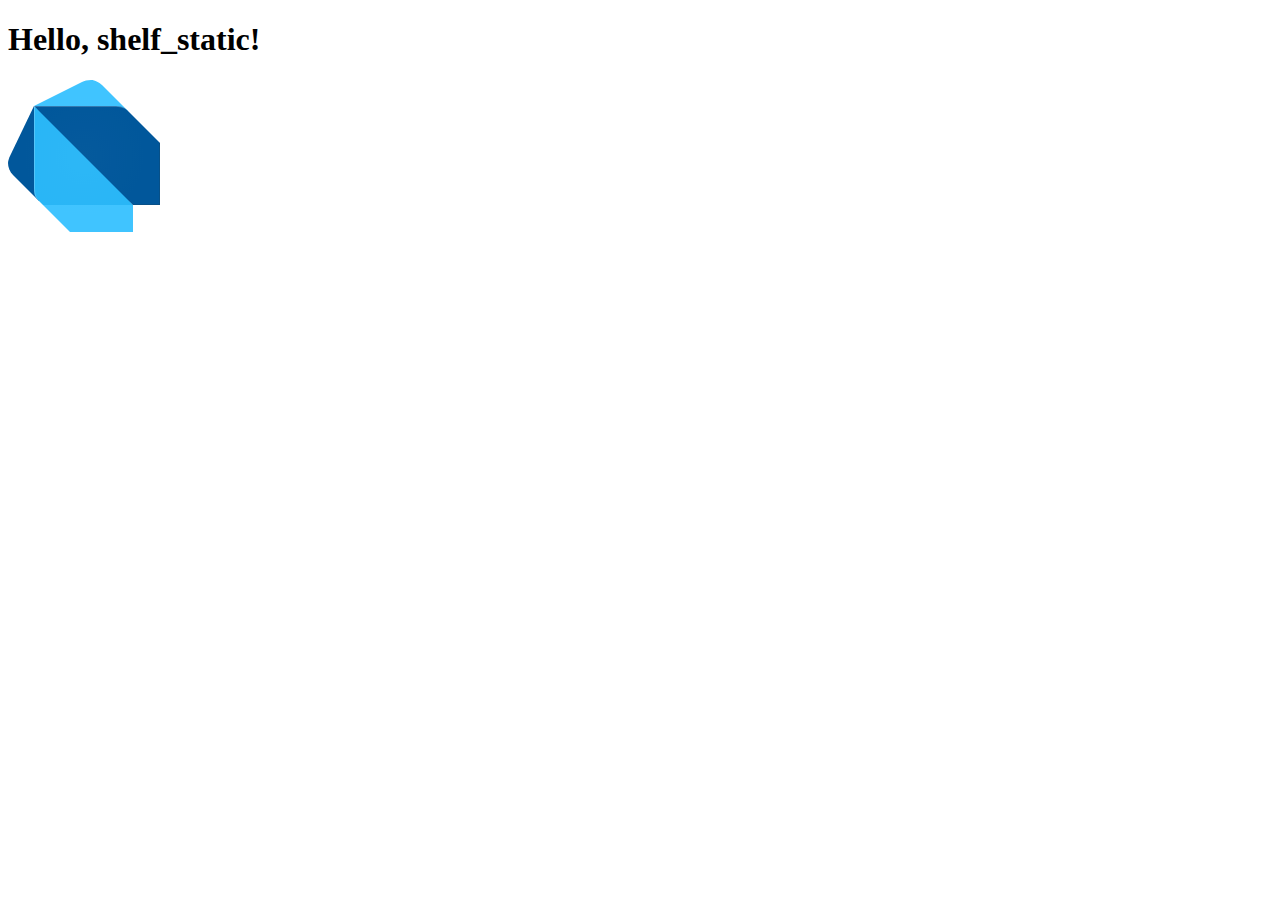
<file: example/files/index_1.html>
<!DOCTYPE html>

<html>
  <head>
    <meta charset="utf-8">
    <title>shelf_static</title>
  </head>
  <body>
    <h1>Hello, shelf_static!</h1>
    <img src='dart.png' alt='Dart logo' width='152' height='152'>
  </body>
</html>
</file>
